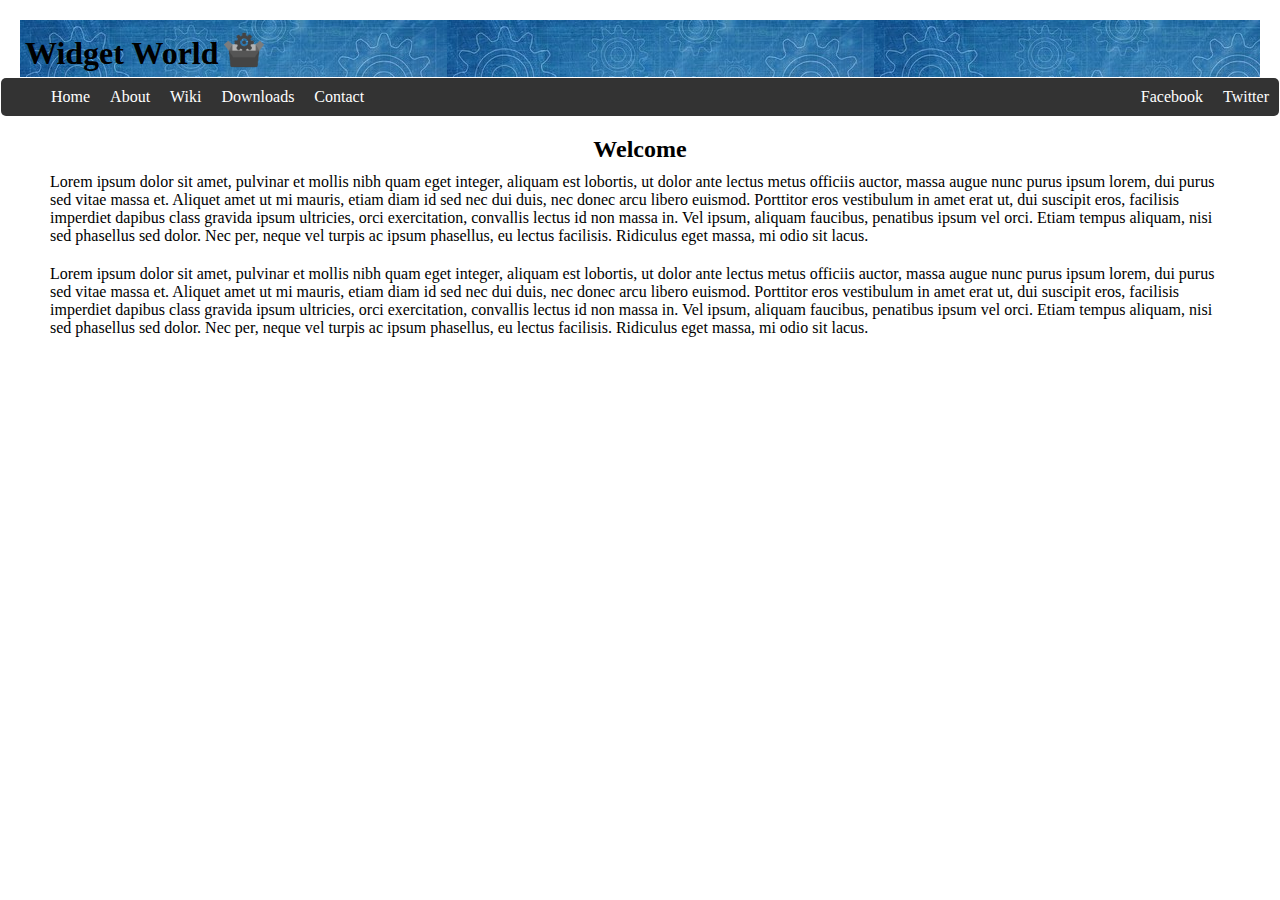
<file: index.html>
<!DOCTYPE html>
<html>
  <head>
    <title>Project Index</title>
    <link rel="stylesheet" type="text/css" href="css/style.css">
    <meta name="viewport" content="width=device-width, initial-scale=1.0">
  </head>
  <body>
    <div class="background">  
      <div class="container">
        <div class="title">
          <div class="title_name">
            <h1 class="site_name">Widget World</h1>
            <img src="img/widget.png" alt="Widget" style="width:40px;height:40px;">
          </div>
          <div>
            <a href="#" id="dropdown">
              <div class "icon_container">
                <div class="icon"></div>
                <div class="icon"></div>
                <div class="icon"></div>
              </div>
            </a>
          </div>
        </div>
        <nav class="menu">
          <ul>
            <li><a href="#" id="home">Home</a></li>
            <li><a href="#" id="about">About</a></li>
            <li><a href="#" id="wiki">Wiki</a></li>
            <li><a href="#" id="downloads">Downloads</a></li>
            <li><a href="#" id="contacts">Contact</a></li>
          </ul>

          <ul class="social">
            <li><a href="#" class="facebook">Facebook</a></li>
            <li><a href="#" class="twitter">Twitter</a></li>
          </ul>
        </nav>
        <div class="home body_content">
          <h2>Welcome</h2>
          <div class="left">
            <p>
            Lorem ipsum dolor sit amet, pulvinar et mollis nibh quam eget integer, aliquam est lobortis, ut dolor ante lectus metus officiis auctor, massa augue nunc purus ipsum lorem, dui purus sed vitae massa et. Aliquet amet ut mi mauris, etiam diam id sed nec dui duis, nec donec arcu libero euismod. Porttitor eros vestibulum in amet erat ut, dui suscipit eros, facilisis imperdiet dapibus class gravida ipsum ultricies, orci exercitation, convallis lectus id non massa in. Vel ipsum, aliquam faucibus, penatibus ipsum vel orci. Etiam tempus aliquam, nisi sed phasellus sed dolor. Nec per, neque vel turpis ac ipsum phasellus, eu lectus facilisis. Ridiculus eget massa, mi odio sit lacus.
            </p>
          </div>
          <div class="right">
            <p>
            Lorem ipsum dolor sit amet, pulvinar et mollis nibh quam eget integer, aliquam est lobortis, ut dolor ante lectus metus officiis auctor, massa augue nunc purus ipsum lorem, dui purus sed vitae massa et. Aliquet amet ut mi mauris, etiam diam id sed nec dui duis, nec donec arcu libero euismod. Porttitor eros vestibulum in amet erat ut, dui suscipit eros, facilisis imperdiet dapibus class gravida ipsum ultricies, orci exercitation, convallis lectus id non massa in. Vel ipsum, aliquam faucibus, penatibus ipsum vel orci. Etiam tempus aliquam, nisi sed phasellus sed dolor. Nec per, neque vel turpis ac ipsum phasellus, eu lectus facilisis. Ridiculus eget massa, mi odio sit lacus.
            </p>
          </div>
        </div>
        <div class="about body_content">
          <h2>About Our Company</h2>
          <div class="left">
            <p>
            Lorem ipsum dolor sit amet, pulvinar et mollis nibh quam eget integer, aliquam est lobortis, ut dolor ante lectus metus officiis auctor, massa augue nunc purus ipsum lorem, dui purus sed vitae massa et. Aliquet amet ut mi mauris, etiam diam id sed nec dui duis, nec donec arcu libero euismod. Porttitor eros vestibulum in amet erat ut, dui suscipit eros, facilisis imperdiet dapibus class gravida ipsum ultricies, orci exercitation, convallis lectus id non massa in. Vel ipsum, aliquam faucibus, penatibus ipsum vel orci. Etiam tempus aliquam, nisi sed phasellus sed dolor. Nec per, neque vel turpis ac ipsum phasellus, eu lectus facilisis. Ridiculus eget massa, mi odio sit lacus.
            </p>
          </div>
          <div class="right">
            <p>
            Lorem ipsum dolor sit amet, pulvinar et mollis nibh quam eget integer, aliquam est lobortis, ut dolor ante lectus metus officiis auctor, massa augue nunc purus ipsum lorem, dui purus sed vitae massa et. Aliquet amet ut mi mauris, etiam diam id sed nec dui duis, nec donec arcu libero euismod. Porttitor eros vestibulum in amet erat ut, dui suscipit eros, facilisis imperdiet dapibus class gravida ipsum ultricies, orci exercitation, convallis lectus id non massa in. Vel ipsum, aliquam faucibus, penatibus ipsum vel orci. Etiam tempus aliquam, nisi sed phasellus sed dolor. Nec per, neque vel turpis ac ipsum phasellus, eu lectus facilisis. Ridiculus eget massa, mi odio sit lacus.
            </p>
          </div>
        </div>
        <div class="wiki body_content">
          <h2>Wiki</h2>
          <div class="left">
            <p>
            Lorem ipsum dolor sit amet, pulvinar et mollis nibh quam eget integer, aliquam est lobortis, ut dolor ante lectus metus officiis auctor, massa augue nunc purus ipsum lorem, dui purus sed vitae massa et. Aliquet amet ut mi mauris, etiam diam id sed nec dui duis, nec donec arcu libero euismod. Porttitor eros vestibulum in amet erat ut, dui suscipit eros, facilisis imperdiet dapibus class gravida ipsum ultricies, orci exercitation, convallis lectus id non massa in. Vel ipsum, aliquam faucibus, penatibus ipsum vel orci. Etiam tempus aliquam, nisi sed phasellus sed dolor. Nec per, neque vel turpis ac ipsum phasellus, eu lectus facilisis. Ridiculus eget massa, mi odio sit lacus.
            </p>
          </div>
          <div class="right">
            <p>
            Lorem ipsum dolor sit amet, pulvinar et mollis nibh quam eget integer, aliquam est lobortis, ut dolor ante lectus metus officiis auctor, massa augue nunc purus ipsum lorem, dui purus sed vitae massa et. Aliquet amet ut mi mauris, etiam diam id sed nec dui duis, nec donec arcu libero euismod. Porttitor eros vestibulum in amet erat ut, dui suscipit eros, facilisis imperdiet dapibus class gravida ipsum ultricies, orci exercitation, convallis lectus id non massa in. Vel ipsum, aliquam faucibus, penatibus ipsum vel orci. Etiam tempus aliquam, nisi sed phasellus sed dolor. Nec per, neque vel turpis ac ipsum phasellus, eu lectus facilisis. Ridiculus eget massa, mi odio sit lacus.
            </p>
          </div>
        </div>
        <div class="downloads body_content">
          <h2>Downloads</h2>

                <a href="#"><img src="img/genie.png"></br>File Genie</a>

                <a href="#"><img src="img/genie.png"></br>File Genie</a>

        </div>
          <div class="contacts body_content">
            <h2>Contacts</h2>
            <div class="left">

            </div>
            <div class="right">
              <p>
              Lorem ipsum dolor sit amet, pulvinar et mollis nibh quam eget integer, aliquam est lobortis, ut dolor ante lectus metus officiis auctor, massa augue nunc purus ipsum lorem, dui purus sed vitae massa et. Aliquet amet ut mi mauris, etiam diam id sed nec dui duis, nec donec arcu libero euismod. Porttitor eros vestibulum in amet erat ut, dui suscipit eros, facilisis imperdiet dapibus class gravida ipsum ultricies, orci exercitation, convallis lectus id non massa in. Vel ipsum, aliquam faucibus, penatibus ipsum vel orci. Etiam tempus aliquam, nisi sed phasellus sed dolor. Nec per, neque vel turpis ac ipsum phasellus, eu lectus facilisis. Ridiculus eget massa, mi odio sit lacus.
              </p>
            </div>
          </div>
        </div>
      </div>
    </div>
    <script src="https://ajax.googleapis.com/ajax/libs/jquery/3.1.1/jquery.min.js"></script>
    <script src="js/my.js"></script>
  </body>
</html>
</file>
<file: css/style.css>
*{
  margin: 0;
}

body {
  //background-image: url("../img/background.jpg");
  //background: cornflowerblue;

}
.background {
  //background-image: url("../img/background.jpg");
  //height:100%;
}

.site_name {
  text-align: center;
  font-size: 200%;
  color: black;
  padding: 5px;
  font-style: normal;
}

.container {
  width: 100%;
  //max-width: 960px;
  margin: 0 auto;
  //background-image: url("../img/background.jpg");
}

/*----- Nav Menu Styles -----*/

.title {
  background-image: url("../img/background.jpg");
  display:flex;
  flex-direction: row;
  justify-content: space-between;;
  margin-top: 20px;
  margin-right: 20px;
  margin-left:20px;
  padding-top: 10px;
  padding-right: 10px;
}

.title_name {
  display: flex;
  flex-direction: row;
  justify-content: flex-start;
}

.icon_container {
  margin-right: 5px;
  padding: 100px;
}

.icon {
  width: 25px;
  height: 3px;
  background-color: black;
  margin: 5px 0;
}

nav {
  display: none;
  //background:  #333;
  //border-radius: 5px;
  //margin: 1px;
}

nav ul {
  list-style-type: none;
  text-align: right;
}

nav a {
  text-decoration: none;
  text-align: center;
  color: black;
  //display: block;
  //padding: 10px;
}

nav a:hover {
  background-color:  #555;
}

/*----- Nav parent ------*/

.body_content {
  display: flex;
  flex-direction: column;
  align-items: center;
  margin-top: 20px;
  margin-left: 40px;
  margin-right: 40px;
}

.left {
  flex-grow: 1;
  margin: 10px;
}

.right {
  flex-grow: 1;
  margin: 10px;
}

/*---- Nav Downloads ----*/
.downloads {
  align-items: flex-start;

}

.downloads ul {
  list-style-type: none;
}

.downloads a {
  text-decoration: none;
  color: black;

}

/*----- Media Styles -----*/

.facebook {
  //background: url("../img/facebook.png") no-repeat center;
  //background-size: 80%;
}

/*----- Nav Flex Styles -----*/

@media screen and (max-width: 768px) {
  nav {
    //display: none;
  }

  .menu a {
    font-size: 20px;

  }

  nav ul {
    padding-right: 20px;
  }

}

@media screen and (min-width: 768px) {

  .icon {
    display: none;
  }

  .site_name {
    text-align: left;
  }

  nav ul {
    display:flex;
    justify-content: flex-start;
    align-self: flex-end;
  }

  nav li {
    flex: 1 1 auto;
  }

  nav {
    background:  #333;
    border-radius: 5px;
    margin: 1px;
    display: flex;
    justify-content: space-between;
  }

  nav a {
    color: #fff;
    display: block;
    padding: 10px;

  }

  .parent {
    flex-direction: row;
  }

}
</file>
